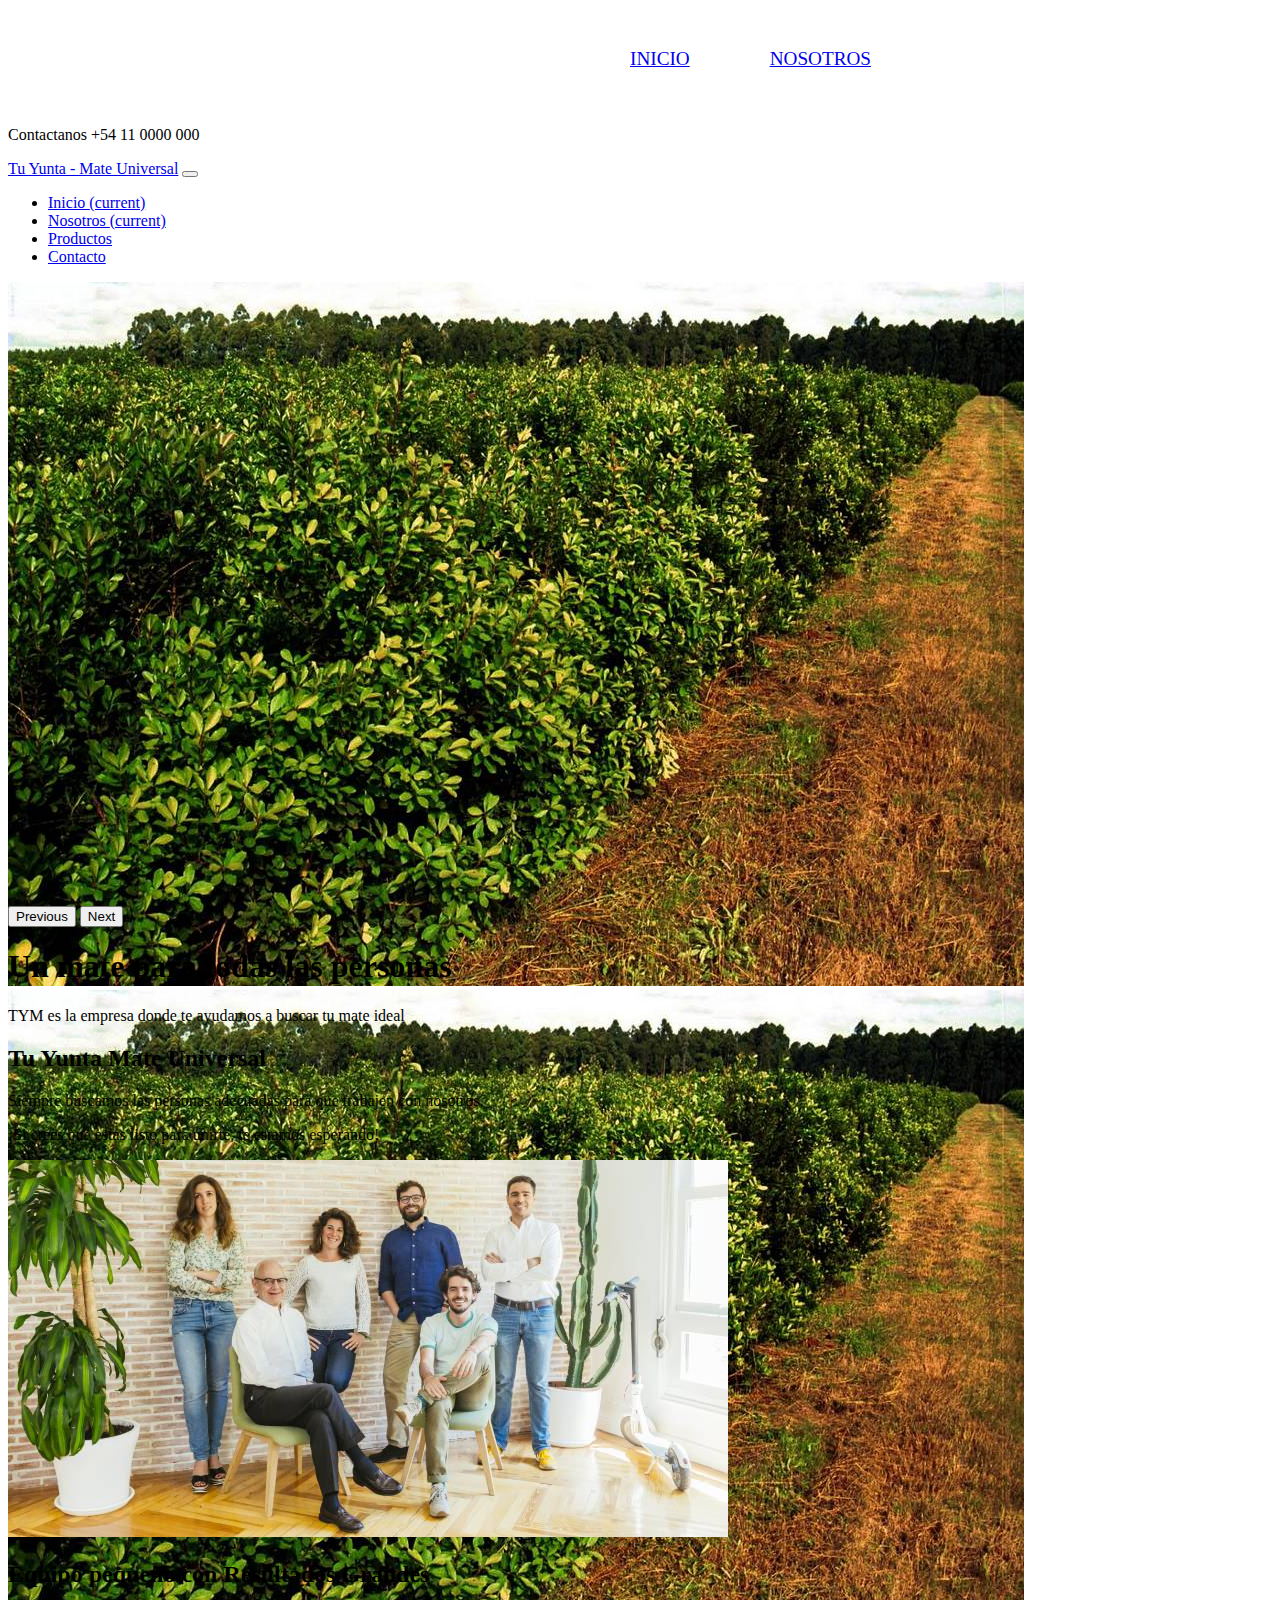
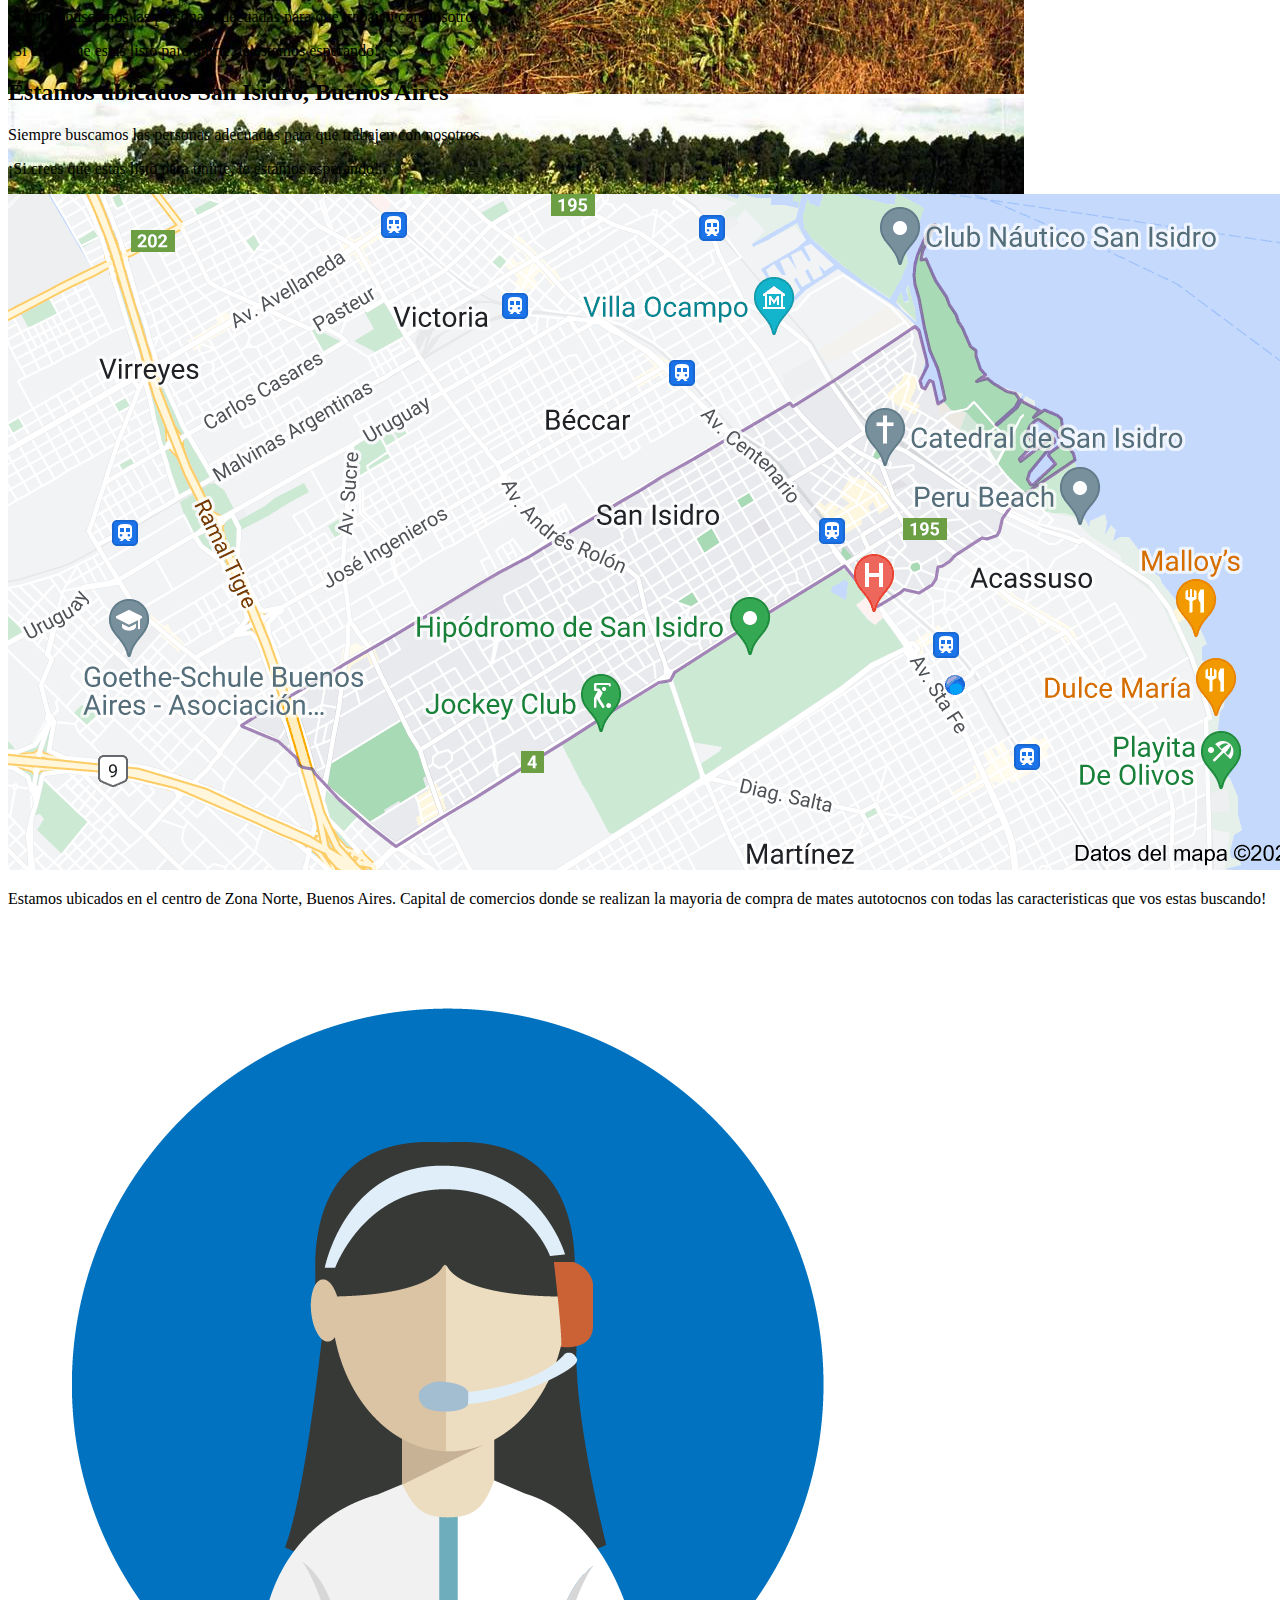
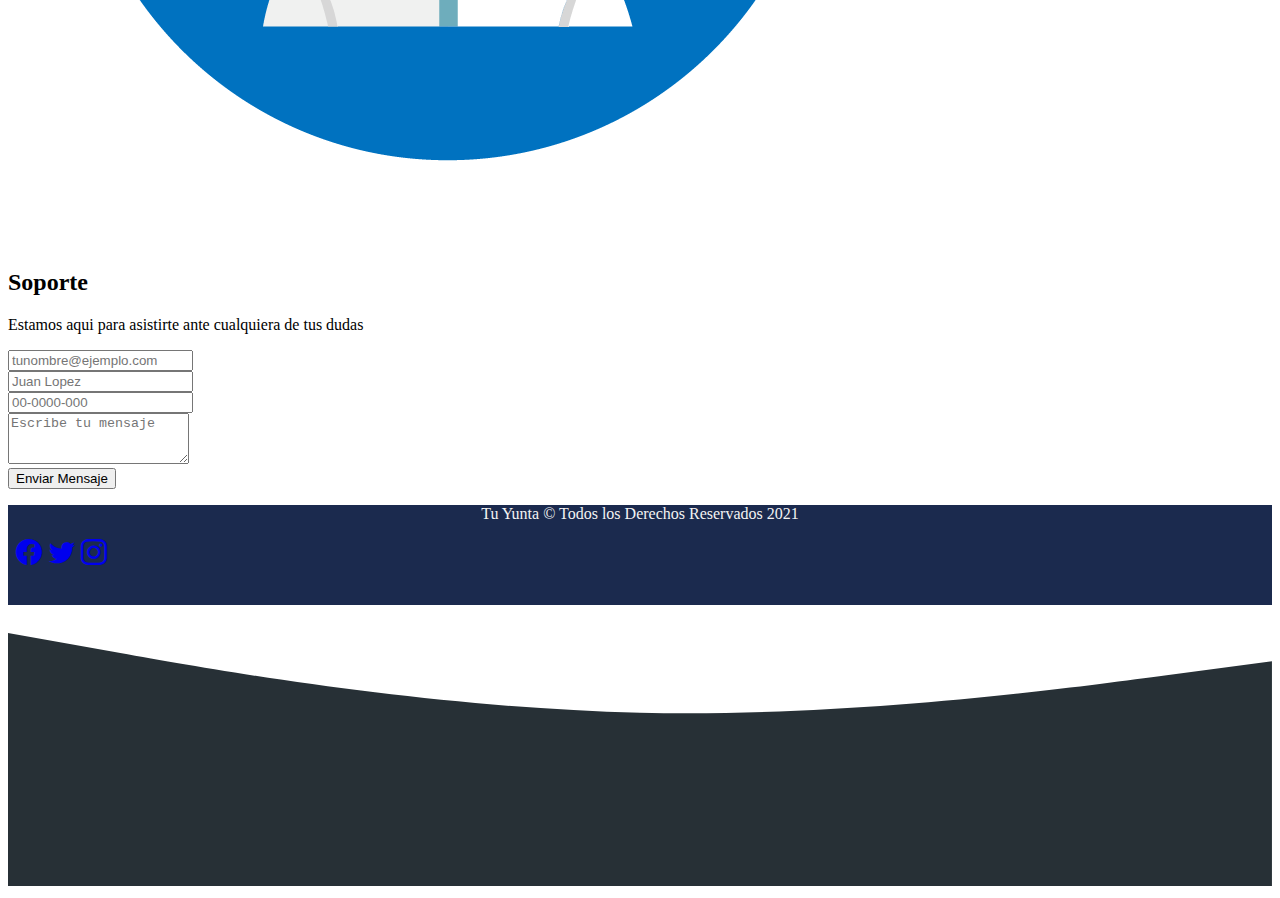
<file: index.html>
<!DOCTYPE html>
<html lang="en">
<head>
    <meta charset="UTF-8">
    <meta http-equiv="X-UA-Compatible" content="IE=edge">
    <meta name="viewport" content="width=device-width, initial-scale=1.0">
    <title>EntregaBS</title>
    <link rel="stylesheet" href="https://cdn.jsdelivr.net/npm/bootstrap@4.6.2/dist/css/bootstrap.min.css" integrity="sha384-xOolHFLEh07PJGoPkLv1IbcEPTNtaed2xpHsD9ESMhqIYd0nLMwNLD69Npy4HI+N" crossorigin="anonymous">
    <link rel="stylesheet" href="https://cdn.jsdelivr.net/npm/bootstrap-icons@1.9.1/font/bootstrap-icons.css">
    <link rel="stylesheet" href="./css/estilos.css">
</head>
<body>
    <header>
        <ul class="nav__ul">
            <li class="nav__li"> <a href="/index.html">Inicio</a></li>
            <li class="nav__li"><a href="./pages/nosotros.html">Nosotros</a></li>
        </ul>
    </header>
    <section class="container-fluid bg-secondary d-flex justify-content-center">
        <p class="text-light mb-0 p-2 fs-6"> Contactanos +54 11 0000 000</p>
    </section>

<div class="navbar navbar-expand-lg navbar-dark bg-dark" id="menu">
    <a class="navbar-brand" href="#">Tu Yunta - Mate Universal</a>
    <button class="navbar-toggler" type="button" data-toggle="collapse" data-target="#navbarNavDropdown" aria-controls="navbarNavDropdown" aria-expanded="false" aria-label="Toggle navigation">
    <span class="navbar-toggler-icon"></span>
    </button>
        <nav class="collapse navbar-collapse" id="navbarNavDropdown">
            <ul class="navbar-nav">
                <li class="nav-item active">
                <a class="nav-link" href="#">Inicio <span class="sr-only">(current)</span></a>
                </li>
                <li class="nav-item active">
                    <a class="nav-link" href="#equipo">Nosotros <span class="sr-only"> (current)</span></a>
                </li>
                <li class="nav-item">
                    <a class="nav-link" href="#">Productos</a>
                </li>
                <li class="nav-item">
                    <a class="nav-link" href="#seccion-contacto">Contacto</a>
                </li>
            </ul>
        </nav>
</div>

<div id="carouselExampleControls" class="carousel slide" data-ride="carousel">
    <div class="carousel-inner">
        <div class="carousel-item active">
            <img src="./multimedia/yerbamate.jpg" class="d-block w-100" alt="mate1">
    </div>

    <div class="carousel-item">
        <img src="./multimedia/yerbamate.jpg" class="d-block w-100" alt="mate1">
    </div>
    <div class="carousel-item">
        <img src="./multimedia/yerbamate.jpg" class="d-block w-100" alt="mate1">
    </div>

    </div>
    <button class="carousel-control-prev" type="button" data-target="#carouselExampleControls" data-slide="prev">
        <span class="carousel-control-prev-icon" aria-hidden="true"></span>
        <span class="sr-only">Previous</span>
    </button>
    <button class="carousel-control-next" type="button" data-target="#carouselExampleControls" data-slide="next">
        <span class="carousel-control-next-icon" aria-hidden="true"></span>
        <span class="sr-only">Next</span>
    </button>
    </div>


<section class="w-50 mx-auto text-center pt-5" id="intro">
    <h1 class="p-3 fs-2 border-top border-3">Un mate para todas las personas <span class="text-primary"></span></h1>

    <p class="p-3 fs-4"><span class="text-primary">TYM</span> es la empresa donde te ayudamos a buscar tu mate ideal</p>
</section>

<section>
    <div class="w-75 m-auto text-center" id="equipo">
        <h2 class="mb-5 fs-2">Tu Yunta <span class="text-secondary">Mate Universal</span></h2>
        <p class="fs-4">Siempre buscamos las personas adecuadas para que trabajen con nosotros. 
        <p class= "fs-4">¡Si crees que estas listo para unirte, te estamos esperando!</p>
    </div>
    <div class="mt-5 text-center">
        <img class= "img-fluid" src="./multimedia/equipo.jpg" alt="equipo">
    </div>
</section>

<section>
    <div class="w-75 m-auto text-center" id="equipo">
        <h2 class="mb-5 fs-2">Equipo pequeño con <span class="text-secondary"> Resultados Grandes</span></h2>
        <p class="fs-4">Siempre buscamos las personas adecuadas para que trabajen con nosotros. 
        <p class= "fs-4">¡Si crees que estas listo para unirte, te estamos esperando!</p>
    </div>
</section>


<section>
    <div class="w-autp m-auto text-center" id="mapa">
        <h2 class="mb-5 fs-2">Estamos ubicados <span class="text-primary"> San Isidro, Buenos Aires</span></h2>
        <p class="fs-4">Siempre buscamos las personas adecuadas para que trabajen con nosotros. 
        <p class= "fs-4">¡Si crees que estas listo para unirte, te estamos esperando!</p>
    </div>
    <div class="mt-5 text-center">
        <img class= "img-fluid" src="./multimedia/san isidro mapa.png" alt="equipo">
        <p class="mt-4">Estamos ubicados en el centro de Zona Norte, Buenos Aires. Capital de comercios donde se realizan la mayoria de compra de mates autotocnos con todas las caracteristicas que vos estas buscando!</p>
    </div>
</section>

    <div id="titulo-formulario" 
    class="text-center mb-5">
        <div><img src="./multimedia/soporte.png" alt="soporte" class="img-fluid"></div>
        <h2 class="fs-5">Soporte</h2>
        <p class=" text-primary fs-4">Estamos aqui para asistirte ante cualquiera de tus dudas</p>
    </div>
    <form action="">
        <div class="mb-3">
            <input type="email"
            class="form-control" id="email"
            placeholder="tunombre@ejemplo.com"
            required>
        </div>
        <div class="mb-3">
            <input type="text"
            class="form-control" id="nombre"
            placeholder="Juan Lopez"
            required>
        </div>     
        <div class="mb-3">
            <input type="tel"
            class="form-control" id="tel"
            placeholder="00-0000-000"
            required>
        </div>
        <div class="mb-3">
            <textarea class="form-control"
            id="example"
            rows="3"
            placeholder="Escribe tu mensaje"></textarea>
        </div>
        <div class="">
            <button type="button" class="btn btn-primary w-100 fs-5">Enviar Mensaje</button>
        </div>
    </form>
</div>

<footer class="w-100 d-flex align-items-center justify-content-center flex-wrap">
    <p class="fs-5 px-3 pt-3">Tu Yunta &copy; Todos los Derechos Reservados 2021 </p>
    <div id="iconos">
        <a href="#"><i class="bi bi-facebook"></i></a>
        <a href="#"><i class="bi bi-twitter"></i></a>
        <a href="#"><i class="bi bi-instagram"></i></a>

    </div>
</footer>

<svg xmlns="http://www.w3.org/2000/svg" viewBox="0 0 1440 320"><path fill="#273036" fill-opacity="1" d="M0,32L120,53.3C240,75,480,117,720,122.7C960,128,1200,96,1320,80L1440,64L1440,320L1320,320C1200,320,960,320,720,320C480,320,240,320,120,320L0,320Z"></path></svg>



<script src="https://cdn.jsdelivr.net/npm/jquery@3.5.1/dist/jquery.slim.min.js" integrity="sha384-DfXdz2htPH0lsSSs5nCTpuj/zy4C+OGpamoFVy38MVBnE+IbbVYUew+OrCXaRkfj" crossorigin="anonymous"></script>
<script src="https://cdn.jsdelivr.net/npm/popper.js@1.16.1/dist/umd/popper.min.js" integrity="sha384-9/reFTGAW83EW2RDu2S0VKaIzap3H66lZH81PoYlFhbGU+6BZp6G7niu735Sk7lN" crossorigin="anonymous"></script>
<script src="https://cdn.jsdelivr.net/npm/bootstrap@4.6.2/dist/js/bootstrap.min.js" integrity="sha384-+sLIOodYLS7CIrQpBjl+C7nPvqq+FbNUBDunl/OZv93DB7Ln/533i8e/mZXLi/P+" crossorigin="anonymous"></script>

</body>
</html>
</file>
<file: css/estilos.css>
.carousel-inner{
    max-height: 39rem;
    
}
@media (max-width:768px) {
    #intro, #equipo{
        width: 90% !important;
    }
    .servicio-fila{
        width: 100% !important;
        text-align: center;
    }
}

@media (max-width:576){
    .icono-wrap{
        flex-wrap: wrap;
        justify-content: center !important;
    }
}
@media (max-width:1200px){
    #local{
        flex-wrap: wrap;
        padding-top: 30px;
    }

    .wrapper{
        width: 90%;
        margin: auto;
        padding-top: 50px;
    }
}
.mapa{
    background: url(/multimedia/san\ isidro\ mapa.png);
    width: auto;
    height: auto;
}

#numeros-local div{
    padding: 0 20px 0 0;
    height: 48px;
}

#numeros-local div:not(:last-child){
    border-right: 2px solid #3f3f3f;
}

#numeros-local div:not(:first-child){
    padding: 20px;
}



#local{
    background-color: #f3f3f3;
    padding-bottom: 300px;
    display: flex;
    justify-content: center;
}

.wrapper{
    width: 50%;
    margin-left: 100px;
    padding-top: 150px;
}

#contenedor-formulario {
    position: absolute;
    top: 30%;
    left: 50%;
    transform: translate(-50%, -50%);
    border-radius: 5px;
    max-width: 500px;
}

footer{
    background: #1b2a4e;
    min-height: 100px;
}
footer p {
    color: #f3f3f3;
    text-align: center;
}

#iconos{
    font-size: 26px;
    padding: 0 8px;
    color:#f3f3f3
}

.nav__ul{
    justify-content: space-around;
    font-size:larger;
    text-transform: uppercase;
    display: flex;
    list-style: none;
    padding: 0;
    width: 60%;
    max-width: 100px;
    margin:auto;   
    height: 10%;
    display: flex;
}
.nav__li{
    text-decoration: none;
    text-transform: uppercase;
    padding: 40px;
    display:inline-block;
    text-align: center;
    display: flex;
}

.nav__li a:hover{
    font-size: larger;
    text-transform: uppercase;
    text-decoration:none;
    color: rgba(18, 43, 2, 0.578);
    background-color: rgb(172, 170, 170);
    border-radius: 3px;
    padding:10px ;
    display: flex;
}
</file>
